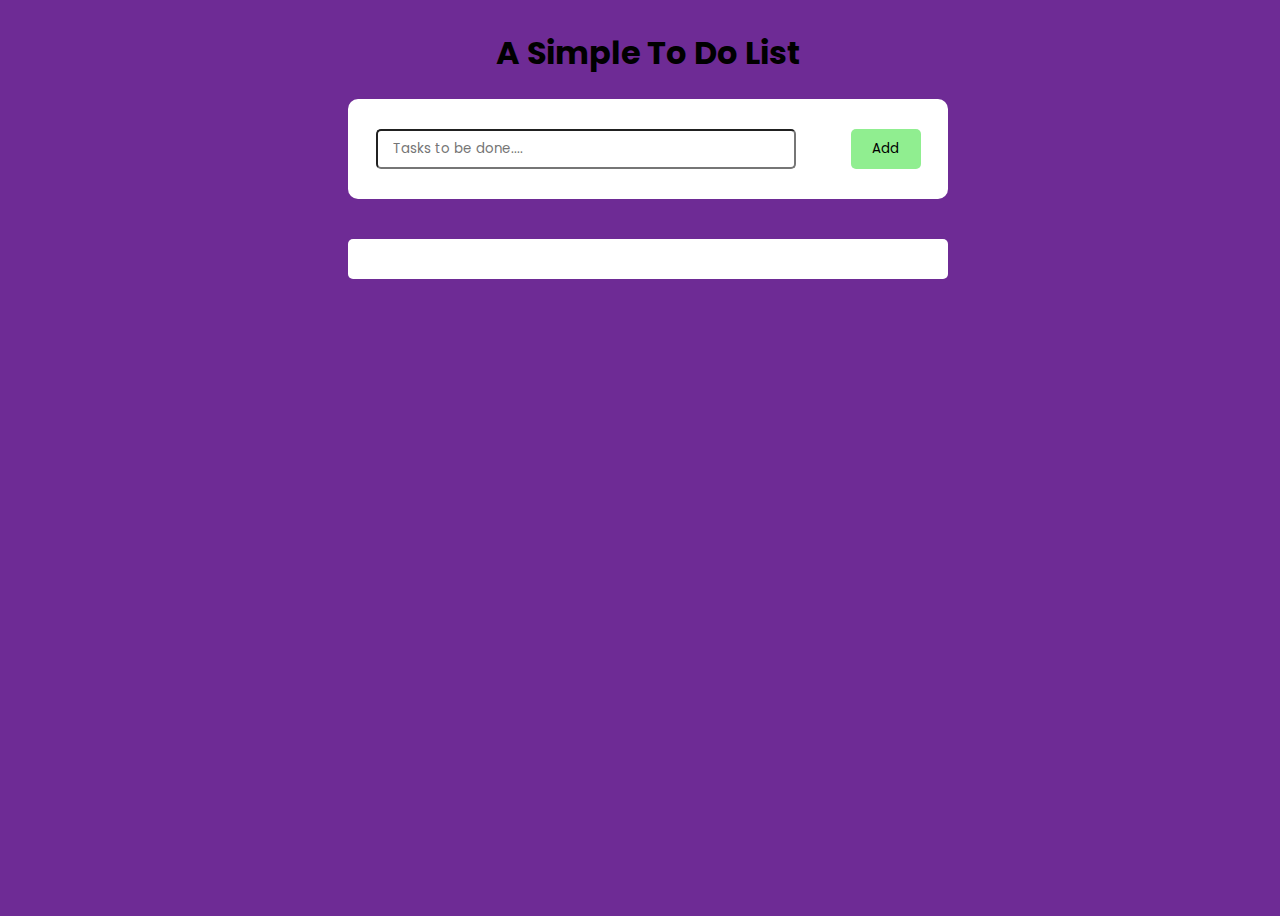
<file: index.html>
<!DOCTYPE html>
<html lang="en">
<head>
    <meta charset="UTF-8">
    <meta name="viewport" content="width=device-width, initial-scale=1.0">
    <title>Document</title>
    <link rel="stylesheet" href="style.css">
    <link href="https://fonts.googleapis.com/css2?family=Poppins:wght@500&display=swap" rel="stylesheet">
</head>
<body>
    <h1>A Simple To Do List</h1>
    <div class="center-align">
        <div class="part-one">
            <input type="text" name="" id="" class="input-element" placeholder="Tasks to be done....">
            <button class="add-button">Add</button>
        </div>

        <div class="display-element-div">
            <div class="display-element"></div>
        </div>
        <script src="script.js"></script>
    </div>
</body>
</html>
</file>
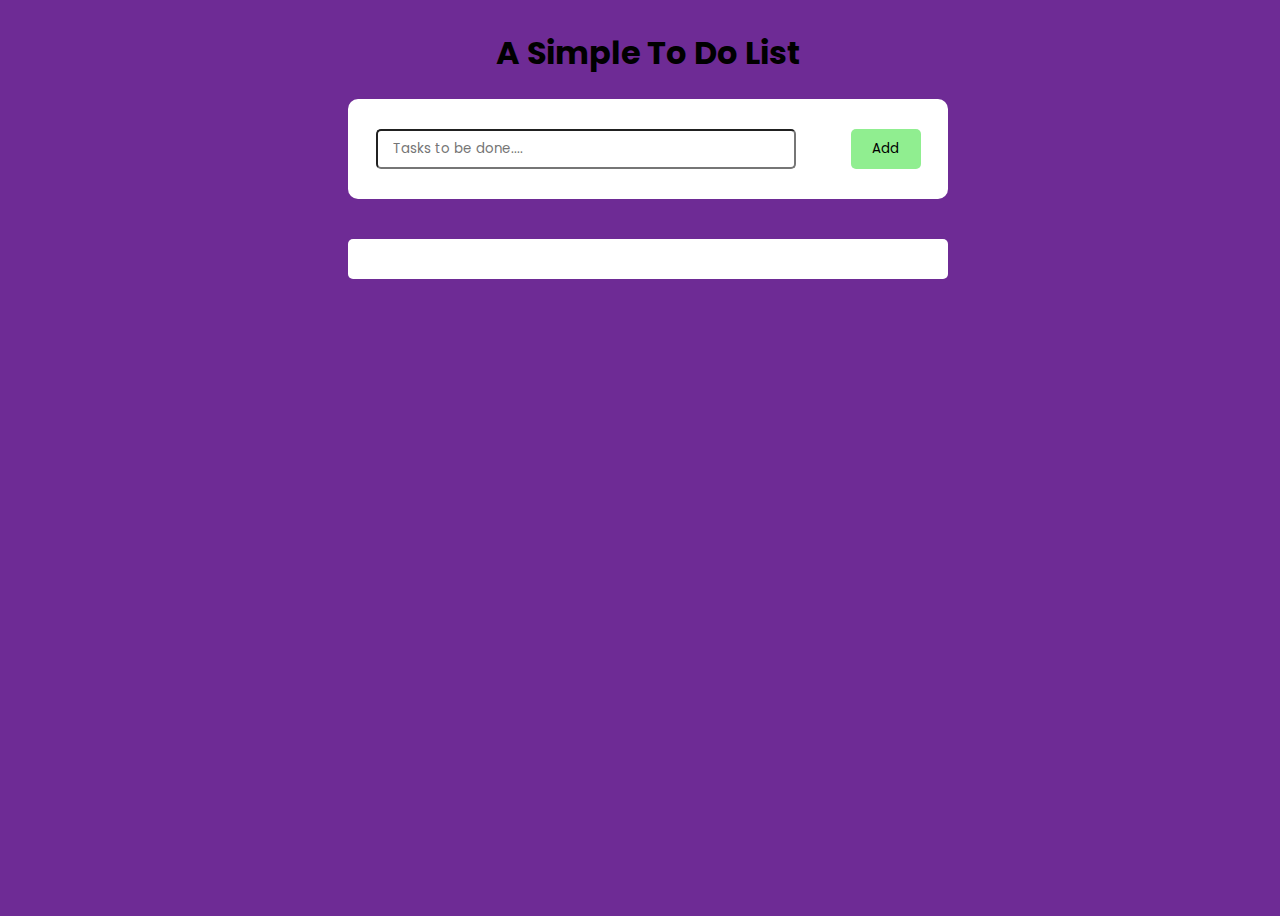
<file: To-Do.html>
<!DOCTYPE html>
<html lang="en">
<head>
    <meta charset="UTF-8">
    <meta name="viewport" content="width=device-width, initial-scale=1.0">
    <title>Document</title>
    <link rel="stylesheet" href="To-do.css">
    <link href="https://fonts.googleapis.com/css2?family=Poppins:wght@500&display=swap" rel="stylesheet">
</head>
<body>
    <h1>A Simple To Do List</h1>
    <div class="center-align">
        <div class="part-one">
            <input type="text" name="" id="" class="input-element" placeholder="Tasks to be done....">
            <button class="add-button">Add</button>
        </div>

        <div class="display-element-div">
            <div class="display-element"></div>
        </div>
        <script src="To-Do.js"></script>
    </div>
</body>
</html>
</file>
<file: style.css>
*{
    font-family: 'Poppins';
    box-sizing: border-box;
}
body{
    display: flex;
    justify-content: flex-start;
    align-items: center;
    height: 100vh;
    width: 100vw;
    background-color: rgba(81, 0, 128, 0.83);
    flex-direction: column;
    overflow-x: hidden;
    
}
.display-element{
    width: 500px;
    display: grid;
    grid-template-columns: 430px 70px;
    row-gap: 20px;
    
}
.add-button{
    border: none;
    height: 40px;
    border-radius: 5px;
    background-color: lightgreen;
    width: 70px;
}
.remove-button{
    border: none;
    height: 40px;
    background-color: rgba(255, 0, 0, 0.789);
    border-radius: 5px;
}
.paragraph-element{
    
    
    width: 80%;
    border-bottom: 1px solid black;
    
    text-align: center;
    margin: 0 auto;
    padding-top: 10px;
}
input{
    height: 40px;
    border-radius: 5px;
    padding: 0px 15px 0px 15px;
    width: 70%;
}
.part-one{
    background-color: white;
    display: flex;
    justify-content: space-around;
    align-items: center;
    height: 100px;
    border-radius: 10px;
    
}
.display-element-div{
    width: 600px;
    background-color: white;
    margin-top: 40px;
    border-radius: 5px;
    padding: 20px;
    height: auto;
}
</file>
<file: To-do.css>
*{
    font-family: 'Poppins';
    box-sizing: border-box;
}
body{
    display: flex;
    justify-content: flex-start;
    align-items: center;
    height: 100vh;
    width: 100vw;
    background-color: rgba(81, 0, 128, 0.83);
    flex-direction: column;
    overflow-x: hidden;
    
}
.display-element{
    width: 500px;
    display: grid;
    grid-template-columns: 430px 70px;
    row-gap: 20px;
    
}
.add-button{
    border: none;
    height: 40px;
    border-radius: 5px;
    background-color: lightgreen;
    width: 70px;
}
.remove-button{
    border: none;
    height: 40px;
    background-color: rgba(255, 0, 0, 0.789);
    border-radius: 5px;
}
.paragraph-element{
    
    
    width: 80%;
    border-bottom: 1px solid black;
    
    text-align: center;
    margin: 0 auto;
    padding-top: 10px;
}
input{
    height: 40px;
    border-radius: 5px;
    padding: 0px 15px 0px 15px;
    width: 70%;
}
.part-one{
    background-color: white;
    display: flex;
    justify-content: space-around;
    align-items: center;
    height: 100px;
    border-radius: 10px;
    
}
.display-element-div{
    width: 600px;
    background-color: white;
    margin-top: 40px;
    border-radius: 5px;
    padding: 20px;
    height: auto;
}
</file>
